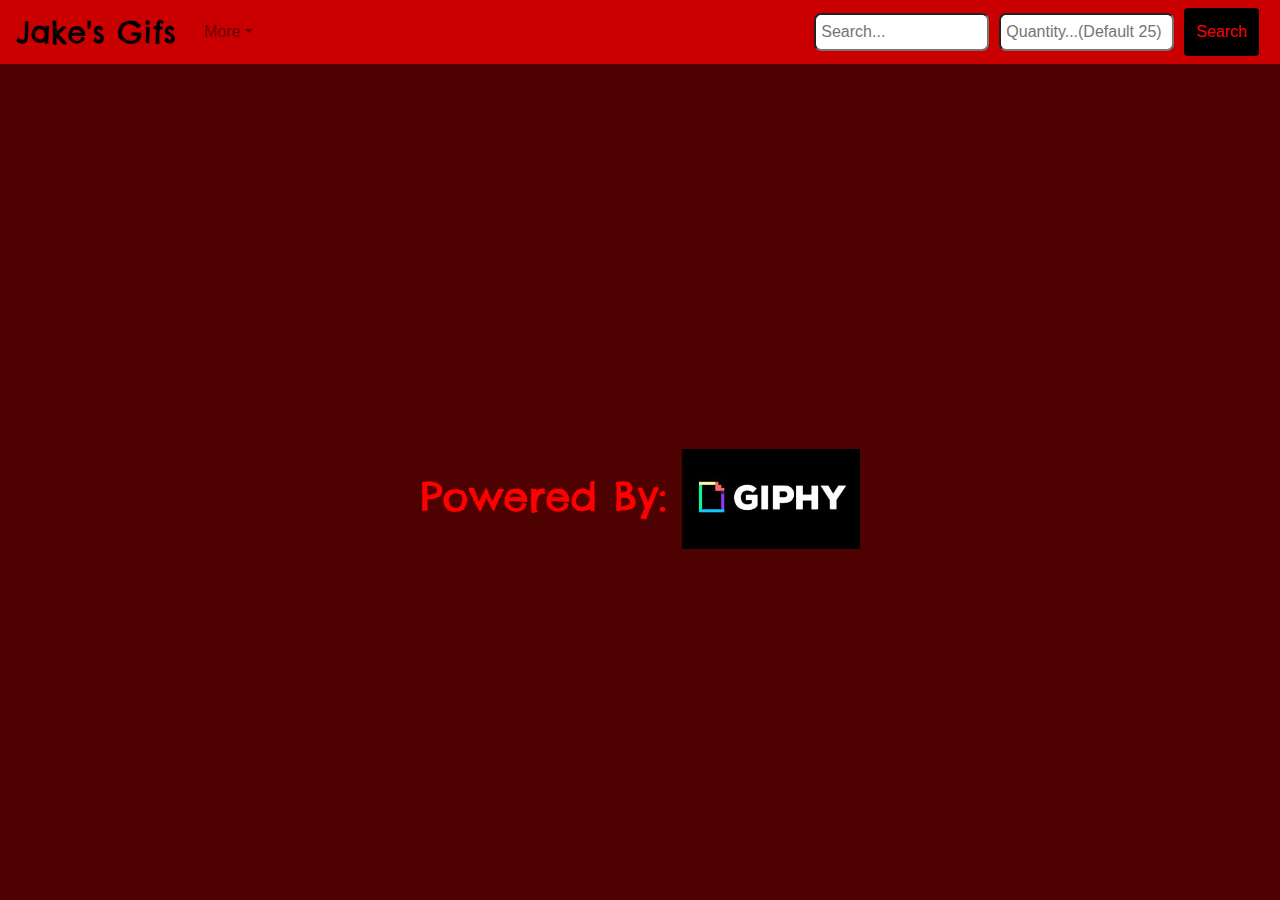
<file: index.html>
<!doctype html>
<html lang="en">
    <head>

        <title>Jake's Gifs</title>
        <meta charset="utf-8">
        <meta name="viewport" content="width=device-width, initial-scale=1, shrink-to-fit=no">
        <link rel="stylesheet" href="https://stackpath.bootstrapcdn.com/bootstrap/4.3.1/css/bootstrap.min.css" 
            integrity="sha384-ggOyR0iXCbMQv3Xipma34MD+dH/1fQ784/j6cY/iJTQUOhcWr7x9JvoRxT2MZw1T" crossorigin="anonymous">
        <link href="https://fonts.googleapis.com/css2?family=Chelsea+Market&display=swap" rel="stylesheet">
        <link rel="stylesheet" href="css/style.css">

    </head>
    <body>

        <nav class="navbar navbar-expand-sm navbar-light">
            <a class="my-logo" href="index.html">Jake's Gifs</a>
            <button class="navbar-toggler d-lg-none" type="button" data-toggle="collapse" data-target="#collapsibleNavId" aria-controls="collapsibleNavId"
                aria-expanded="false" aria-label="Toggle navigation">
                <span class="navbar-toggler-icon"></span>
            </button>
            <div class="collapse navbar-collapse" id="collapsibleNavId">
                <ul class="navbar-nav mr-auto mt-2 mt-lg-0">
                    <li class="nav-item dropdown my-dropdown">
                        <a class="nav-link dropdown-toggle" href="#" id="dropdownId" data-toggle="dropdown" aria-haspopup="true" aria-expanded="false">More</a>
                        <div class="dropdown-menu" aria-labelledby="dropdownId">
                            <a class="dropdown-item" href="#">Top</a>
                            <a class="dropdown-item" href="#bottom">Bottom</a>
                        </div>
                    </li>
                </ul>
                <form class="my-form js-search-form">
                    <input class="my-input js-search-input" type="text" name="search" placeholder="Search..." onkeyup="lettersAndNumbersOnly(this)">
                    <input class="my-input js-search-num" type="text" name="num" placeholder="Quantity...(Default 25)" onkeyup="numbersOnly(this)">
                    <button class="btn  my-2 my-sm-0 my-btn" type="submit">Search</button>
                </form>
            </div>
        </nav>
    
        <div class="results js-results">

        </div>

        <div id="bottom" class="body-content">
            <h1>Powered By: <img src="img/giphy.jpg" alt="Giphy"></h1>
        </div>
        
    <script src="js/main.js"></script>
    <script src="https://code.jquery.com/jquery-3.3.1.slim.min.js" 
            integrity="sha384-q8i/X+965DzO0rT7abK41JStQIAqVgRVzpbzo5smXKp4YfRvH+8abtTE1Pi6jizo" crossorigin="anonymous"></script>
    <script src="https://cdnjs.cloudflare.com/ajax/libs/popper.js/1.14.7/umd/popper.min.js"
            integrity="sha384-UO2eT0CpHqdSJQ6hJty5KVphtPhzWj9WO1clHTMGa3JDZwrnQq4sF86dIHNDz0W1" crossorigin="anonymous"></script>
    <script src="https://stackpath.bootstrapcdn.com/bootstrap/4.3.1/js/bootstrap.min.js"   
            integrity="sha384-JjSmVgyd0p3pXB1rRibZUAYoIIy6OrQ6VrjIEaFf/nJGzIxFDsf4x0xIM+B07jRM" crossorigin="anonymous"></script>
  </body>
</html>
</file>
<file: css/style.css>
figcaption {
  color: red;
  font-size: 15px;
  font-family: 'Chelsea Market', cursive;
}

a:hover {
  text-decoration: none;
}

body {
  background-color: #4d0101;
}

.body-content {
  text-align: center;
  color: red;
  font-family: 'Chelsea Market', cursive;
}

.body-content img {
  height: 100px;
  width: auto;
}

.my-logo {
  color: black;
  padding-right: 20px;
  font-family: 'Chelsea Market', cursive;
  font-size: 30px;
}

.my-logo:hover {
  text-decoration: none;
  color: black;
}

.error {
  text-align: center;
  color: red;
}

.results {
  z-index: -1;
  display: -webkit-box;
  display: -ms-flexbox;
  display: flex;
  -webkit-box-orient: vertical;
  -webkit-box-direction: normal;
      -ms-flex-direction: column;
          flex-direction: column;
  -webkit-box-pack: center;
      -ms-flex-pack: center;
          justify-content: center;
  -webkit-box-align: center;
      -ms-flex-align: center;
          align-items: center;
  padding-top: 5px;
  display: -ms-grid;
  display: grid;
  position: relative;
  max-width: 100%;
  -ms-grid-columns: (minmax(300px, 1fr))[auto-fill];
      grid-template-columns: repeat(auto-fill, minmax(300px, 1fr));
  -ms-grid-rows: minmax(300px, auto);
      grid-template-rows: minmax(300px, auto);
  margin: 40px;
  grid-auto-flow: dense;
  grid-gap: 10px;
}

.results .box {
  padding: 5px;
  display: -ms-grid;
  display: grid;
  place-items: center;
  text-align: center;
  color: #fff;
  -webkit-transition: 0.5s;
  transition: 0.5s;
}

.container .box img {
  position: relative;
  max-width: 200px;
  margin-bottom: 10px;
}

.navbar {
  background-color: rgba(255, 0, 0, 0.7);
  position: -webkit-sticky;
  position: sticky;
  top: 0px;
}

.my-btn {
  margin: 5px;
  color: red;
  background-color: black;
  border: none;
  width: 100%;
}

.my-btn:hover {
  color: black;
  font-weight: bold;
  background-color: red;
  border: 2px solid black;
  -webkit-transition: .5s;
  transition: .5s;
}

.my-input {
  margin: 5px;
  width: 100%;
  border-radius: 7px;
  padding: 5px;
}

.my-input:hover {
  border: 2px solid black;
  border-radius: 7px;
}

.dropdown-menu {
  padding: 0px;
}

.dropdown-item:hover {
  background-color: black;
  color: red;
  -webkit-transition: .5s;
  transition: .5s;
}

@media screen and (min-width: 320px) {
  .my-form {
    display: -webkit-box;
    display: -ms-flexbox;
    display: flex;
    -webkit-box-orient: vertical;
    -webkit-box-direction: normal;
        -ms-flex-direction: column;
            flex-direction: column;
  }
  .my-input {
    width: 100%;
  }
}

@media screen and (min-width: 575px) {
  .my-form {
    display: -webkit-box;
    display: -ms-flexbox;
    display: flex;
    -webkit-box-orient: horizontal;
    -webkit-box-direction: normal;
        -ms-flex-direction: row;
            flex-direction: row;
  }
  .my-input {
    width: 90px;
  }
}

@media screen and (min-width: 768px) {
  .my-form {
    display: -webkit-box;
    display: -ms-flexbox;
    display: flex;
    -webkit-box-orient: horizontal;
    -webkit-box-direction: normal;
        -ms-flex-direction: row;
            flex-direction: row;
  }
  .my-input {
    width: 175px;
  }
}
/*# sourceMappingURL=style.css.map */
</file>
